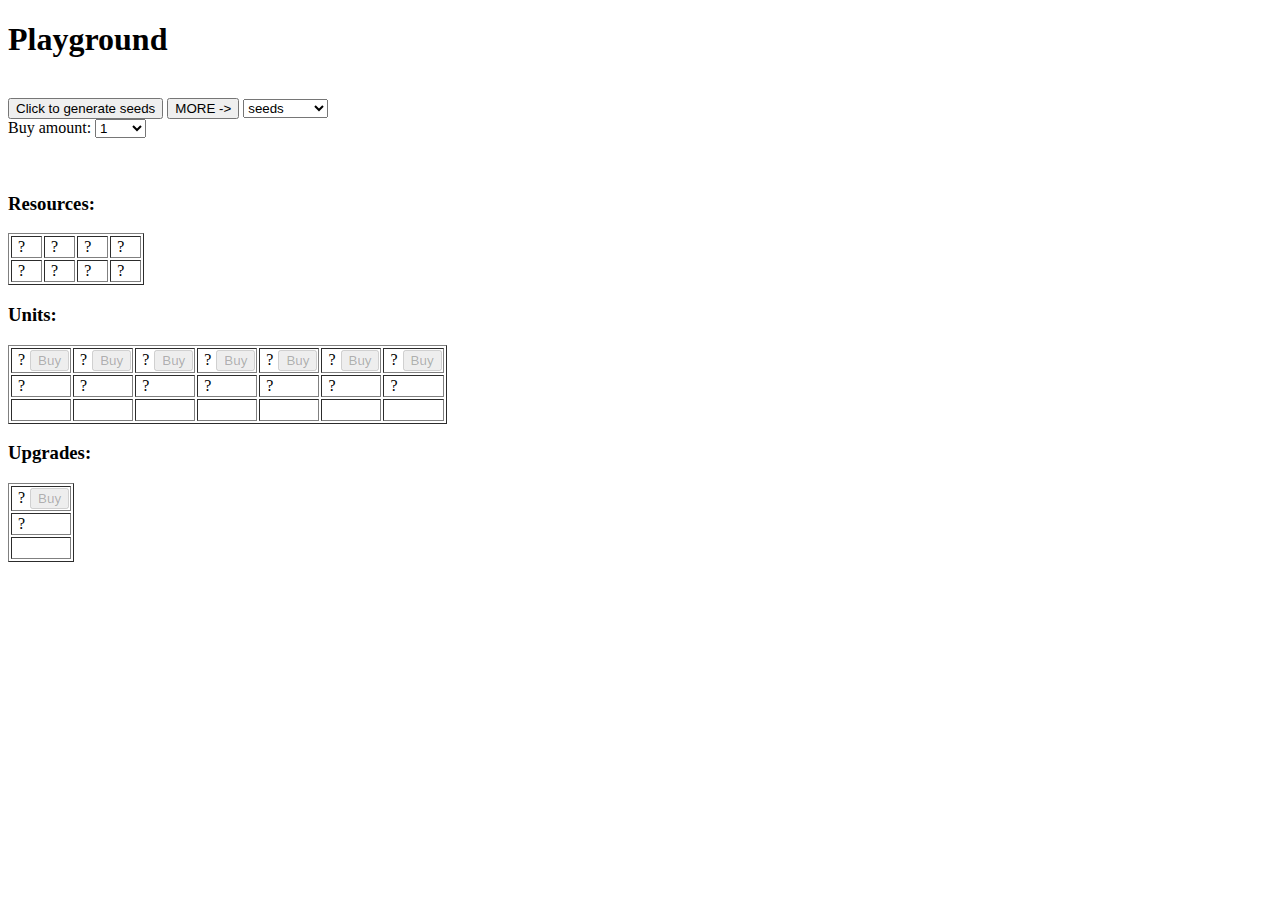
<file: project/src/index.html>
<!DOCTYPE html>
<html>
<head>
	<meta charset="UTF-8">
	<link rel="stylesheet" href="main.css">
	<script src="../lib/jquery-2.1.4.js"></script>
	<script src="../lib/decimal.js"></script>
	<script src="../data/plants.js"></script>
	<script src="js/numbers.js"></script>
	<script src="js/format.js"></script>
	<script src="js/race.js"></script>
	<script src="js/game.js"></script>
	<script src="js/core.js"></script>
	<script src="js/entity.js"></script>
	<script src="js/generator.js"></script>
	<script src="js/relations.js"></script>
	<script src="js/localization.js"></script>
	<script src="js/cache.js"></script>
	<title>test</title>
</head>
<body>
	<h1>Playground</h1>
	<br/>
	<button onclick="engine.mainButtonPressed()">Click to generate seeds</button>
	<button onclick="engine.mainButton2Pressed()">MORE -></button>
	<select title="more" id="selectMore">
		<option value="seed">seeds</option>
		<option value="nutriment">nutriments</option>
		<option value="water">water</option>
		<option value="discovery">discovery</option>
	</select>
	<div>Buy amount: <select title="buy" id="buyAmount">
		<option value="1">1</option>
		<option value="10">10</option>
		<option value="50">50</option>
		<option value="100">100</option>
		<option value="max">MAX</option>
	</select></div>
	<br/><br/>
	<h3>Resources:</h3>
	<table border="1" id="table_resources"></table>
	<h3>Units:</h3>
	<table border="1" id="table_units"></table>
	<h3>Upgrades:</h3>
	<table border="1" id="table_upgrades"></table>
</body>
</html>
</file>
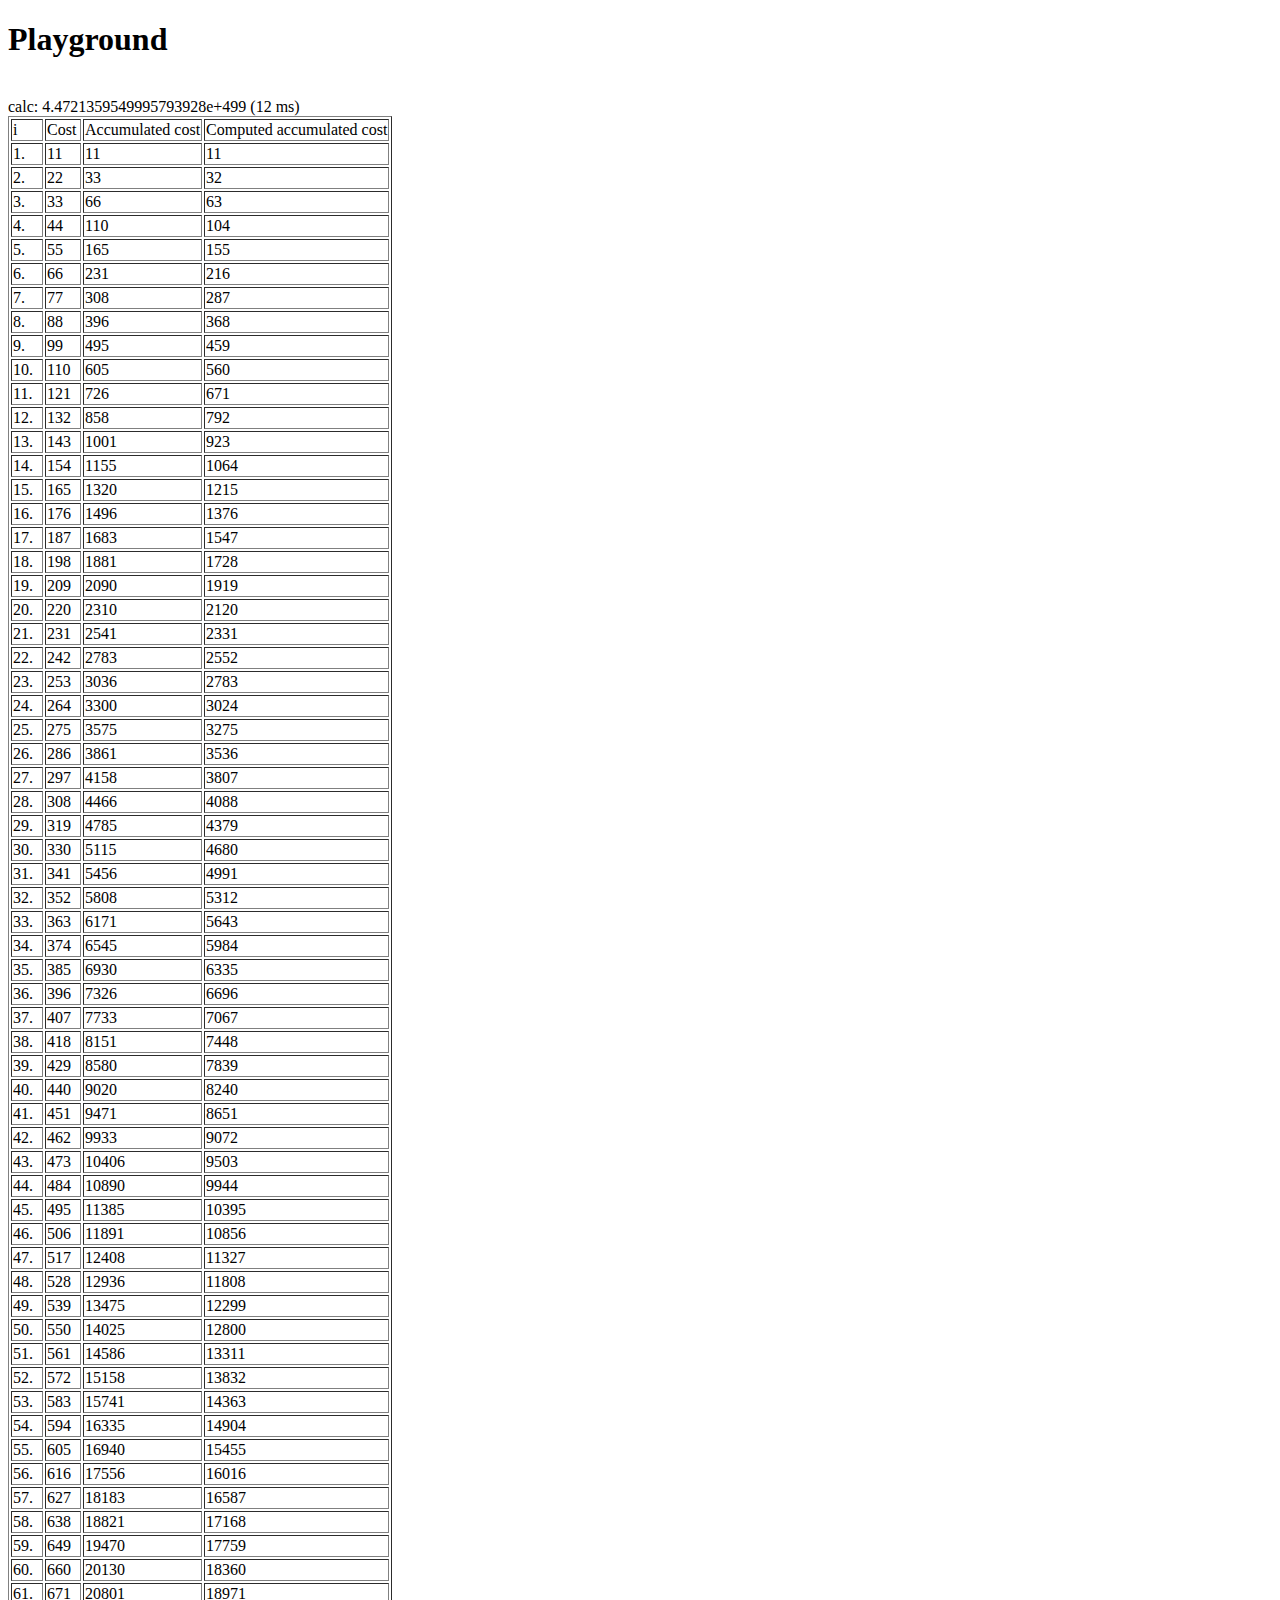
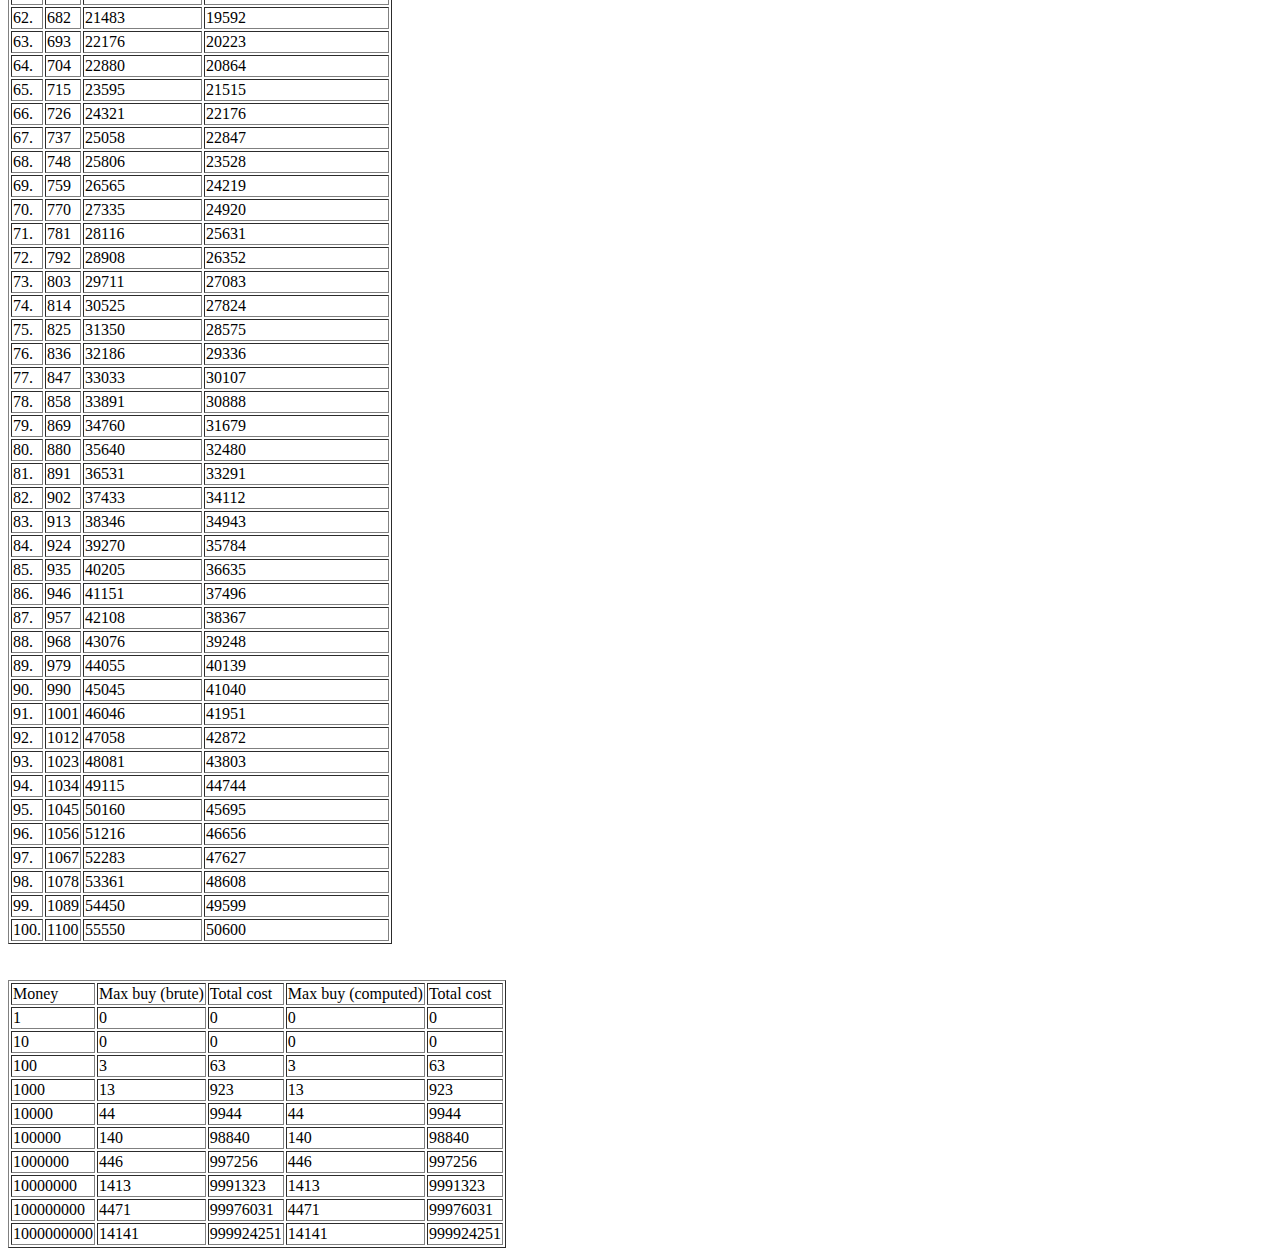
<file: test/playground/index.html>
<!DOCTYPE html>
<html>
<head>
	<meta charset="UTF-8">
	<script src="lib/jquery-2.1.4.js"></script>
	<script src="lib/bignumber.js"></script>
    <script src="lib/decimal.js"></script>
	<script src="data/plants.js"></script>
	<script src="core.js"></script>
	<script src="test.js"></script>
	<title>test</title>
</head>
<body>
	<h1>Playground</h1>
	<br/>
	<div id="content"></div>
    <table border="1" id="table"></table>
    <br/><br/>
    <table border="1" id="maxTable"></table>
</body>
</html>
</file>
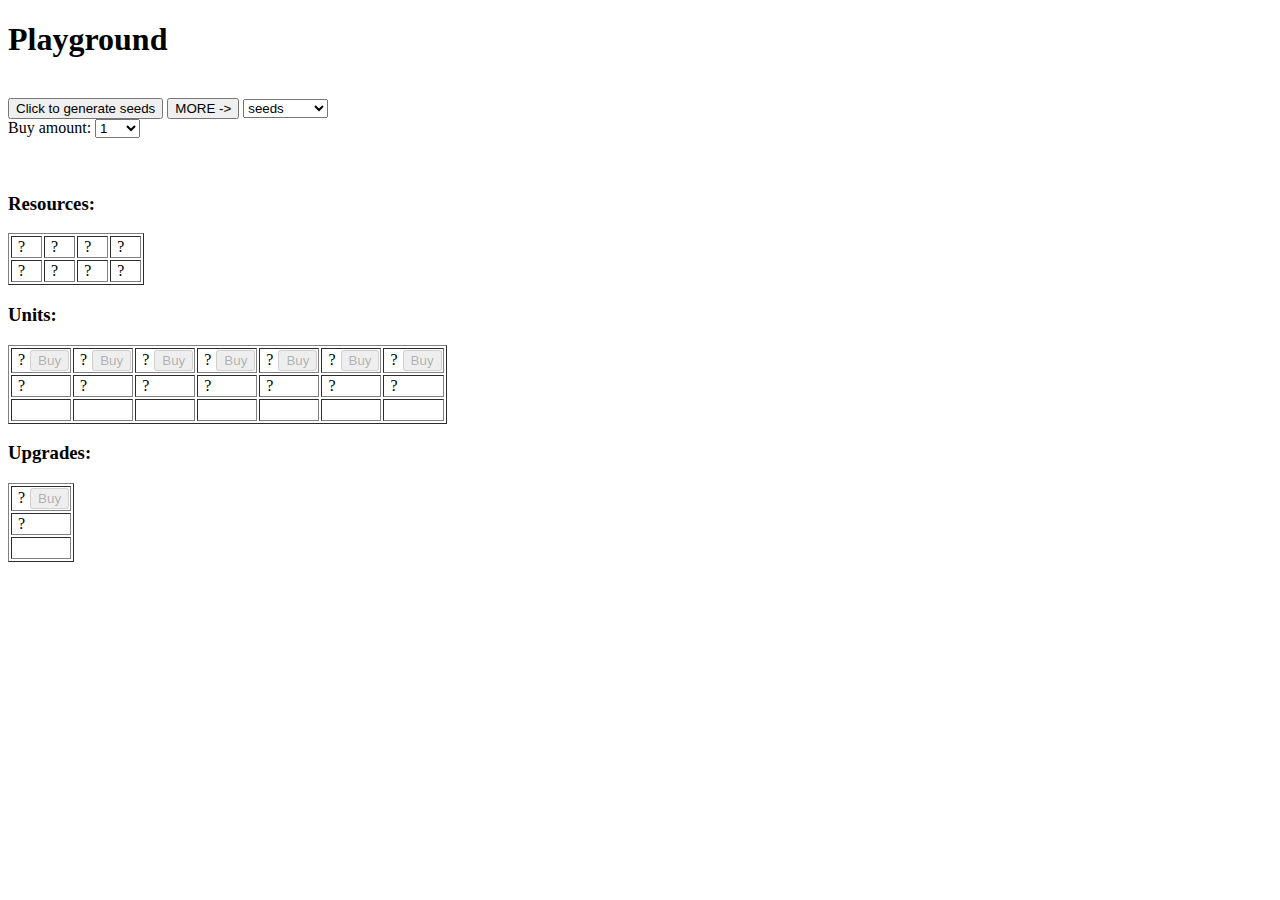
<file: test/project/src/index.html>
<!DOCTYPE html>
<html>
<head>
	<meta charset="UTF-8">
	<link rel="stylesheet" href="main.css">
	<script src="../lib/jquery-2.1.4.js"></script>
	<script src="../lib/bignumber.js"></script>
	<script src="../data/plants.js"></script>
	<script src="js/format.js"></script>
	<script src="js/race.js"></script>
	<script src="js/game.js"></script>
	<script src="js/core.js"></script>
	<script src="js/entity.js"></script>
	<script src="js/generator.js"></script>
	<script src="js/relations.js"></script>
	<script src="js/localization.js"></script>
	<title>test</title>
</head>
<body>
	<h1>Playground</h1>
	<br/>
	<button onclick="engine.mainButtonPressed()">Click to generate seeds</button>
	<button onclick="engine.mainButton2Pressed()">MORE -></button>
	<select title="more" id="selectMore">
		<option value="seed">seeds</option>
		<option value="nutriment">nutriments</option>
		<option value="water">water</option>
		<option value="discovery">discovery</option>
	</select>
	<div>Buy amount: <select title="buy" id="buyAmount">
		<option value="1">1</option>
		<option value="10">10</option>
		<option value="50">50</option>
		<option value="100">100</option>
	</select></div>
	<br/><br/>
	<h3>Resources:</h3>
	<table border="1" id="table_resources"></table>
	<h3>Units:</h3>
	<table border="1" id="table_units"></table>
	<h3>Upgrades:</h3>
	<table border="1" id="table_upgrades"></table>
</body>
</html>
</file>
<file: project/src/main.css>
span {
    margin: 5px;
}
</file>
<file: test/project/src/main.css>
span {
    margin: 5px;
}
</file>
